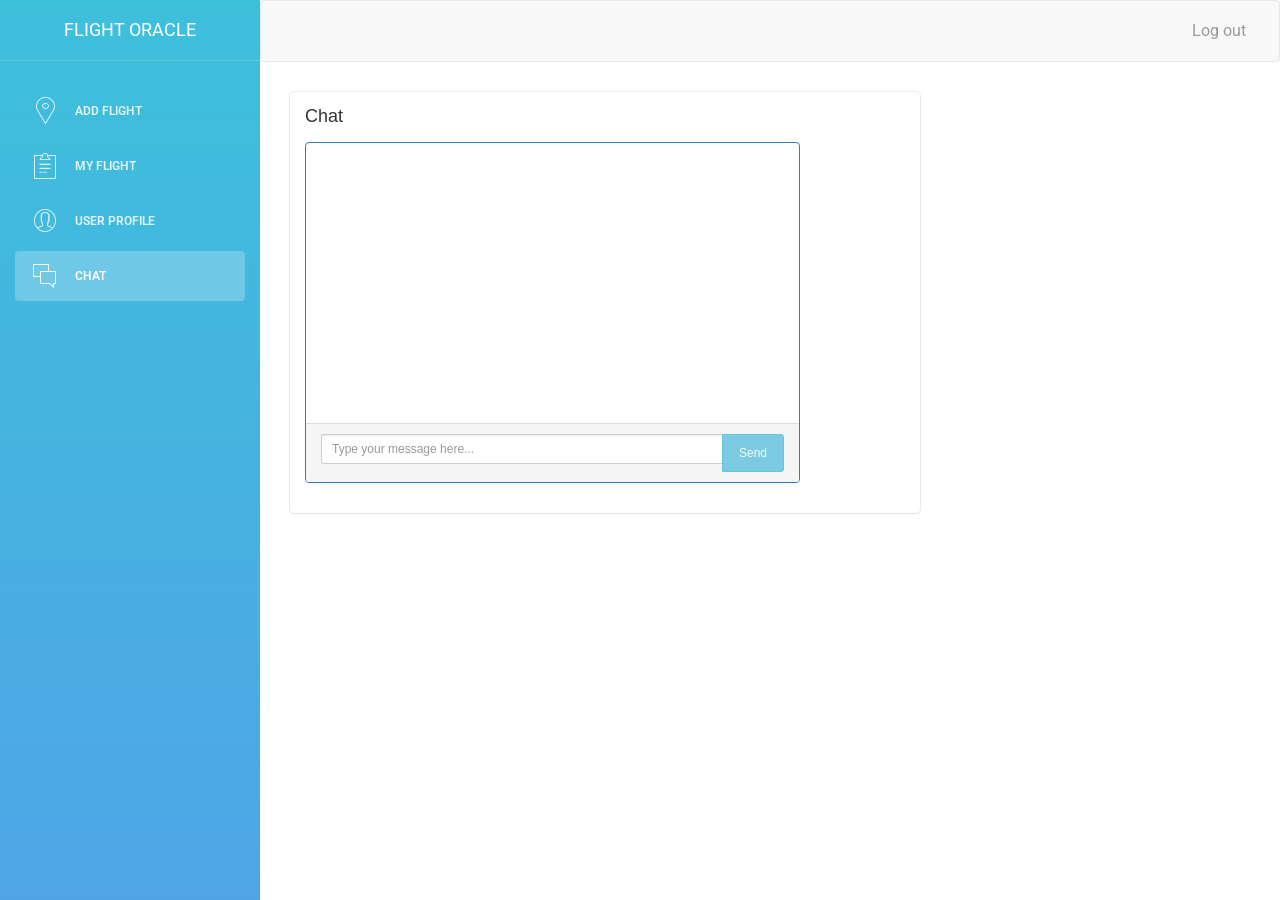
<file: oracle/templates/chat.html>
<!doctype html>
<html lang="en">
<head>
	<meta charset="utf-8" />
	<link rel="icon" type="image/png" href="assets/img/favicon.ico">
	<meta http-equiv="X-UA-Compatible" content="IE=edge,chrome=1" />

	<title> </title>

	<meta content='width=device-width, initial-scale=1.0, maximum-scale=1.0, user-scalable=0' name='viewport' />
    <meta name="viewport" content="width=device-width" />


    <!-- Bootstrap core CSS     -->
    <link href="/static/oracle/assets/css/bootstrap.min.css" rel="stylesheet" />

    <!-- Animation library for notifications   -->
    <link href="/static/oracle/assets/css/animate.min.css" rel="stylesheet"/>

    <!--  Light Bootstrap Table core CSS    -->
    <link href="/static/oracle/assets/css/light-bootstrap-dashboard.css?v=1.4.0" rel="stylesheet"/>
	


    <!--     Fonts and icons     -->
    <link href="http://maxcdn.bootstrapcdn.com/font-awesome/4.2.0/css/font-awesome.min.css" rel="stylesheet">
    <link href='http://fonts.googleapis.com/css?family=Roboto:400,700,300' rel='stylesheet' type='text/css'>
    <link href="/static/oracle/assets/css/pe-icon-7-stroke.css" rel="stylesheet" />
  	<script src="https://js.pusher.com/4.1/pusher.min.js"></script>
	<link rel="stylesheet" href="https://maxcdn.bootstrapcdn.com/bootstrap/3.3.7/css/bootstrap.min.css"/>
    <script src="https://cdnjs.cloudflare.com/ajax/libs/jquery/3.1.1/jquery.min.js"></script>
</head>
<body>
	<style>
	.chat
	{
		list-style: none;
		margin: 0;
		padding: 0;
	}

	.chat li
	{
		margin-bottom: 10px;
		padding-bottom: 5px;
		border-bottom: 1px dotted #B3A9A9;
	}

	.chat li.left .chat-body
	{
		margin-left: 60px;
	}

	.chat li.right .chat-body
	{
		margin-right: 60px;
	}


	.chat li .chat-body p
	{
		margin: 0px;
		color: #777777;
	}

	.panel .slidedown .glyphicon, .chat .glyphicon
	{
		margin-right: 5px;
	}

	.panel-body
	{
		overflow-y: scroll;
		height: 280px;
	}

	::-webkit-scrollbar-track
	{
		-webkit-box-shadow: inset 0 0 6px rgba(0,0,0,0.3);
		background-color: #F5F5F5;
	}

	::-webkit-scrollbar
	{
		width: 0px;
		background-color: #F5F5F5;
	}

	::-webkit-scrollbar-thumb
	{
		-webkit-box-shadow: inset 0 0 6px rgba(0,0,0,.3);
		background-color: #555;
	}

	</style>
	
<div class="wrapper">
    <div class="sidebar" data-color="azure" data-image="/static/oracle/assets/img/sidebar-6.jpg">


    	<div class="sidebar-wrapper">
            <div class="logo">
                <a href="./maps" class="simple-text">
                    Flight Oracle
                </a>
            </div>

            <ul class="nav">
                <li>
                    <a href="./maps">
                        <i class="pe-7s-map-marker"></i>
                        <p>Add Flight</p>
                    </a>
                </li>

                <li>
                    <a href="./table">
                        <i class="pe-7s-note2"></i>
                        <p>My Flight</p>
                    </a>
                </li>
              
                <li>
                    <a href="./user">
                        <i class="pe-7s-user"></i>
                        <p>User Profile</p>
                    </a>
                </li>
                
                 <li class="active">
                  <a href="./chat">
                    <i class="pe-7s-chat"></i>
                    <p>Chat</p>
                  </a>
                </li>
				
            </ul>
    	</div>
    </div>

    <div class="main-panel">
		<nav class="navbar navbar-default navbar-fixed">
            <div class="container-fluid">
                <div class="navbar-header">
                    <button type="button" class="navbar-toggle" data-toggle="collapse" data-target="#navigation-example-2">
                        <span class="sr-only">Toggle navigation</span>
                        <span class="icon-bar"></span>
                        <span class="icon-bar"></span>
                        <span class="icon-bar"></span>
                    </button>
                    <a class="navbar-brand" href="#"></a>
                </div>
                <div class="collapse navbar-collapse">
                    <ul class="nav navbar-nav navbar-right">

                        <li>
                            <a href="http://172.22.94.218/oracle/logout">
                                <p>Log out</p>
                            </a>
                        </li>
						<li class="separator hidden-lg hidden-md"></li>
                    </ul>
                </div>
            </div>
        </nav>


        <div class="content">
            <div class="container-fluid">
                <div class="row">
                    <div class="col-md-8">
                        <div class="card">
                            <div class="header">
                                <h4 class="title">Chat</h4>
                            </div>
                            <div class="content">
								<div class="row">
									<div class="col-md-10">
										<div class="panel panel-primary">
<!--
											<div class="panel-heading">
												<span class="glyphicon glyphicon-comment"></span> Chat   
											</div>
-->
											<div class="panel-body">
												<ul class="chat" id="chat"></ul>
											</div>
											<div class="panel-footer">
												<div class="input-group">
													<input id="btn-input" class="form-control input-sm" placeholder="Type your message here..." type="text">
													<span class="input-group-btn">
														<button class="btn btn-info btn-sm" id="btn-chat">Send</button>
													</span>
												</div>
											</div>
										</div>
									</div>
								</div>
                            </div>
                        </div>
                </div>
            </div>
        </div>
    </div>
	<script>
	var pusher = new Pusher('694ffbf91035a4c545c8', {
		cluster: 'us2'
	});
	var my_channel = pusher.subscribe('a_channel');
	my_channel.bind("an_event", function (data) {
	var new_message = `<li>

					  <div class="chat-body clearfix">
						  <div class="header">
							  <strong class="primary-font">`+data.name+`</strong> <small class="pull-right text-muted">
						  </div>
						  <p>`+data.message+`</p>
					  </div>
					  </li>`;
//					  <span class="chat-img pull-left">
//						  <img src="http://placehold.it/50/55C1E7/fff&amp;text=`+data.name+`" alt="User Avatar" class="img-circle">
//					  </span>
	$('#chat').append(new_message);
	});

	$(document).ready(function(){
	$("#btn-chat").click(function(){
		var message = $('#btn-input').val();
		$.post({
		  url: '/ajax/chat/',
		  data: {
		  'message': message
		  },
		  success: function (data) {
			  $('#btn-input').val('');
		  }
		});
	})
	})

	</script>
	</div>
</div>
</body>

  <!--   Core JS Files   -->
  <script src="/static/oracle/assets/js/jquery.3.2.1.min.js" type="text/javascript"></script>
  <script src="/static/oracle/assets/js/bootstrap.min.js" type="text/javascript"></script>

  <!--  Charts Plugin -->
  <script src="/static/oracle/assets/js/chartist.min.js"></script>

  <!--  Notifications Plugin    -->
  <script src="/static/oracle/assets/js/bootstrap-notify.js"></script>


</html>
</file>
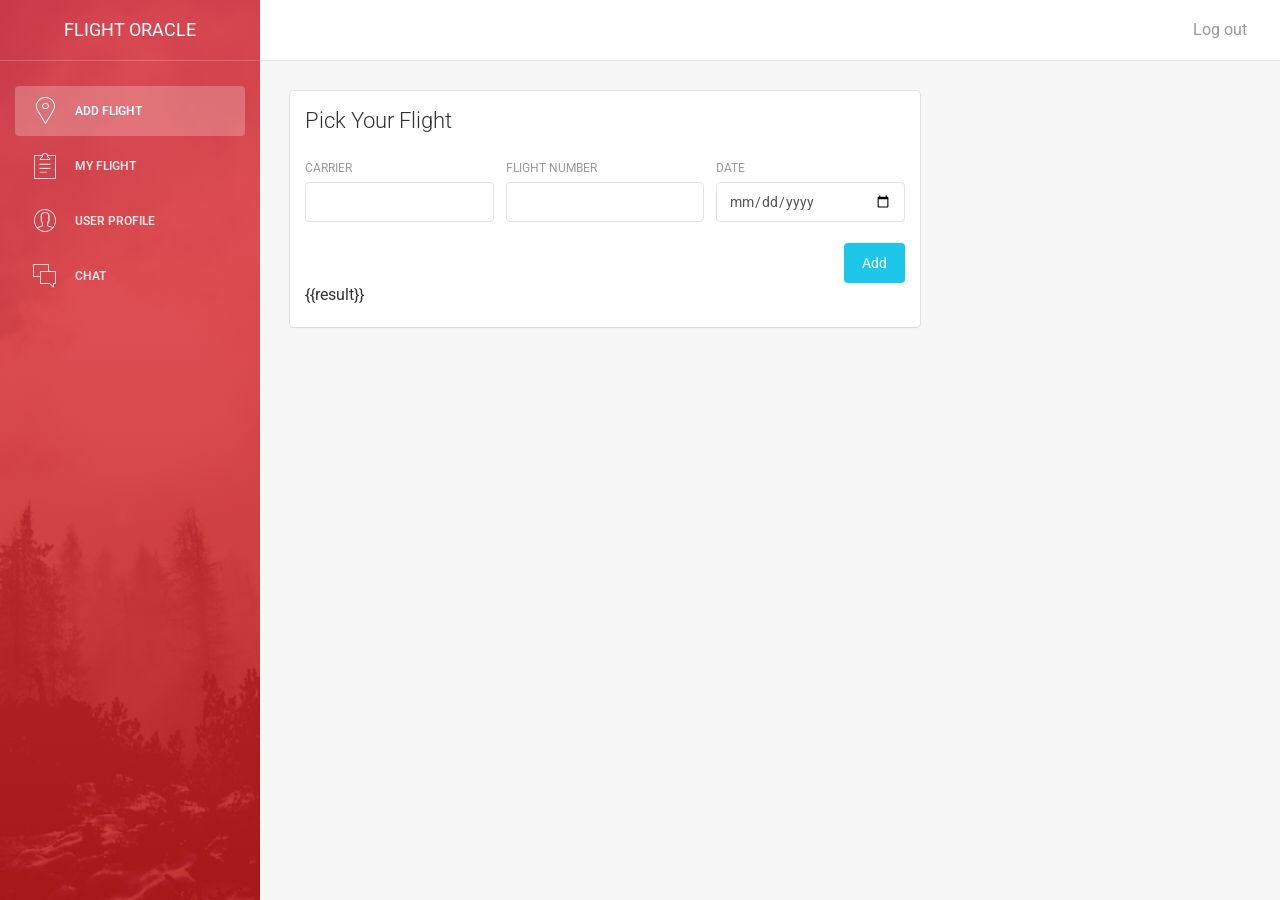
<file: oracle/templates/maps.html>
<!doctype html>
<html lang="en">
<head>
	<meta charset="utf-8" />
	<link rel="icon" type="image/png" href="assets/img/favicon.ico">
	<meta http-equiv="X-UA-Compatible" content="IE=edge,chrome=1" />

	<title> </title>

	<meta content='width=device-width, initial-scale=1.0, maximum-scale=1.0, user-scalable=0' name='viewport' />
    <meta name="viewport" content="width=device-width" />


    <!-- Bootstrap core CSS     -->
    <link href="/static/oracle/assets/css/bootstrap.min.css" rel="stylesheet" />

    <!-- Animation library for notifications   -->
    <link href="/static/oracle/assets/css/animate.min.css" rel="stylesheet"/>

    <!--  Light Bootstrap Table core CSS    -->
    <link href="/static/oracle/assets/css/light-bootstrap-dashboard.css?v=1.4.0" rel="stylesheet"/>


<!--
      CSS for Demo Purpose, don't include it in your project     
    <link href="assets/css/demo.css" rel="stylesheet" />
-->


    <!--     Fonts and icons     -->
    <link href="http://maxcdn.bootstrapcdn.com/font-awesome/4.2.0/css/font-awesome.min.css" rel="stylesheet">
    <link href='http://fonts.googleapis.com/css?family=Roboto:400,700,300' rel='stylesheet' type='text/css'>
    <link href="/static/oracle/assets/css/pe-icon-7-stroke.css" rel="stylesheet" />

</head>
<body>

<div class="wrapper">
    <div class="sidebar" data-color="red" data-image="/static/oracle/assets/img/sidebar-5.jpg">

    <!--   you can change the color of the sidebar using: data-color="blue | azure | green | orange | red | purple" -->


    	<div class="sidebar-wrapper">
            <div class="logo">
                <a href="./maps" class="simple-text">
                    Flight Oracle
                </a>
            </div>

            <ul class="nav">
<!--
                <li>
                    <a href="dashboard.html">
                        <i class="pe-7s-graph"></i>
                        <p>Dashboard</p>
                    </a>
                </li>
-->
                <li class="active">
                    <a href="./maps">
                        <i class="pe-7s-map-marker"></i>
                        <p>Add Flight</p>
                    </a>
                </li>
                <li>
                    <a href="./table">
                        <i class="pe-7s-note2"></i>
                        <p>My Flight</p>
                    </a>
                </li>             
                <li>
                    <a href="./user">
                        <i class="pe-7s-user"></i>
                        <p>User Profile</p>
                    </a>
                </li>
                <li>
                  <a href="./chat">
                    <i class="pe-7s-chat"></i>
                    <p>Chat</p>
                  </a>
                </li>
<!--
                <li>
                    <a href="typography.html">
                        <i class="pe-7s-news-paper"></i>
                        <p>Typography</p>
                    </a>
                </li>
-->
<!--
                <li>
                    <a href="icons.html">
                        <i class="pe-7s-science"></i>
                        <p>Icons</p>
                    </a>
                </li>
-->

<!--
                <li>
                    <a href="notifications.html">
                        <i class="pe-7s-bell"></i>
                        <p>Notifications</p>
                    </a>
                </li>
-->
            </ul>
    	</div>
    </div>

    <div class="main-panel">
		<nav class="navbar navbar-default navbar-fixed">
            <div class="container-fluid">
                <div class="navbar-header">
                    <button type="button" class="navbar-toggle" data-toggle="collapse" data-target="#navigation-example-2">
                        <span class="sr-only">Toggle navigation</span>
                        <span class="icon-bar"></span>
                        <span class="icon-bar"></span>
                        <span class="icon-bar"></span>
                    </button>
                    <a class="navbar-brand" href="#"></a>
                </div>
                <div class="collapse navbar-collapse">
<!--
                    <ul class="nav navbar-nav navbar-left">
                        <li>
                            <a href="#" class="dropdown-toggle" data-toggle="dropdown">
                                <i class="fa fa-dashboard"></i>
								<p class="hidden-lg hidden-md">Dashboard</p>
                            </a>
                        </li>
                        <li class="dropdown">
                              <a href="#" class="dropdown-toggle" data-toggle="dropdown">
                                    <i class="fa fa-globe"></i>
                                    <b class="caret hidden-sm hidden-xs"></b>
                                    <span class="notification hidden-sm hidden-xs">5</span>
									<p class="hidden-lg hidden-md">
										5 Notifications
										<b class="caret"></b>
									</p>
                              </a>
                              <ul class="dropdown-menu">
                                <li><a href="#">Notification 1</a></li>
                                <li><a href="#">Notification 2</a></li>
                                <li><a href="#">Notification 3</a></li>
                                <li><a href="#">Notification 4</a></li>
                                <li><a href="#">Another notification</a></li>
                              </ul>
                        </li>
                        <li>
                           <a href="">
                                <i class="fa fa-search"></i>
								<p class="hidden-lg hidden-md">Search</p>
                            </a>
                        </li>
                    </ul>
-->

                    <ul class="nav navbar-nav navbar-right">
<!--                         <li>
                           <a href="">
                               <p>Account</p>
                            </a>
                        </li>
                        <li class="dropdown">
                              <a href="#" class="dropdown-toggle" data-toggle="dropdown">
                                    <p>
										Dropdown
										<b class="caret"></b>
									</p>

                              </a>
                              <ul class="dropdown-menu">
                                <li><a href="#">Action</a></li>
                                <li><a href="#">Another action</a></li>
                                <li><a href="#">Something</a></li>
                                <li><a href="#">Another action</a></li>
                                <li><a href="#">Something</a></li>
                                <li class="divider"></li>
                                <li><a href="#">Separated link</a></li>
                              </ul>
                        </li> -->
                        <li>
                            <a href="http://172.22.94.218/oracle/logout">
                                <p>Log out</p>
                            </a>
                        </li>
						<li class="separator hidden-lg hidden-md"></li>
                    </ul>
                </div>
            </div>
        </nav>
        <div class="content">
            <div class="container-fluid">
                <div class="row">
                    <div class="col-md-8">
                        <div class="card">
                            <div class="header">
                                <h4 class="title">Pick Your Flight</h4>
                            </div>
                            <div class="content">
                                <form class="form" action="addFlight" method="GET"> 
                                  
                                   <div class="row">
                                        <div class="col-md-4">
                                            <div class="form-group">
                                                <label>Carrier</label>
                                                <input name="Carrier" type="text" class="form-control" placeholder=" ">
                                            </div>
                                        </div>
                                        <div class="col-md-4">
                                            <div class="form-group">
                                                <label>Flight Number</label>
                                                <input name="FlightNumber" type="text" class="form-control" placeholder=" ">
                                            </div>
                                        </div>
                                     
                                        <div class="col-md-4">
                                            <div class="form-group">
                                                <label>Date</label>
                                                <input name="Date" type="Date" class="form-control" placeholder=" ">
                                            </div>
                                        </div>
                                    </div>
<!--

                                    <div class="row">
                                        <div class="col-md-5">
                                            <div class="form-group">
                                                <label>Company (disabled)</label>
                                                <input type="text" class="form-control" disabled placeholder="Company" value="Creative Code Inc.">
                                            </div>
                                        </div>
                                        <div class="col-md-3">
                                            <div class="form-group">
                                                <label>Username</label>
                                                <input type="text" class="form-control" placeholder="Username" value="michael23">
                                            </div>
                                        </div>
                                        <div class="col-md-4">
                                            <div class="form-group">
                                                <label for="exampleInputEmail1">Email address</label>
                                                <input type="email" class="form-control" placeholder="Email">
                                            </div>
                                        </div>
                                        <div class="col-md-4">
                                            <div class="form-group">
                                                <label for="exampleInputPassword1">Password</label>
                                                <input type="txt" class="form-control" placeholder="Password">
                                            </div>
                                        </div>
                                    </div>
-->



<!--
                                    <div class="row">
                                        <div class="col-md-12">
                                            <div class="form-group">
                                                <label>Address</label>
                                                <input type="text" class="form-control" placeholder="Home Address" value="Bld Mihail Kogalniceanu, nr. 8 Bl 1, Sc 1, Ap 09">
                                            </div>
                                        </div>
                                    </div>

                                    <div class="row">
                                        <div class="col-md-4">
                                            <div class="form-group">
                                                <label>City</label>
                                                <input type="text" class="form-control" placeholder="City" value="Mike">
                                            </div>
                                        </div>
                                        <div class="col-md-4">
                                            <div class="form-group">
                                                <label>Country</label>
                                                <input type="text" class="form-control" placeholder="Country" value="Andrew">
                                            </div>
                                        </div>
                                        <div class="col-md-4">
                                            <div class="form-group">
                                                <label>Postal Code</label>
                                                <input type="number" class="form-control" placeholder="ZIP Code">
                                            </div>
                                        </div>
                                    </div>

                                    <div class="row">
                                        <div class="col-md-12">
                                            <div class="form-group">
                                                <label>About Me</label>
                                                <textarea rows="5" class="form-control" placeholder="Here can be your description" value="Mike">Lamborghini Mercy, Your chick she so thirsty, I'm in that two seat Lambo.</textarea>
                                            </div>
                                        </div>
                                    </div>
-->

                                    <button type="submit" class="btn btn-info btn-fill pull-right">Add</button>
                                    <div class="clearfix"></div>
                                </form>
                                <P>{{result}}</P>
                            </div>
                        </div>
                    </div>
                </div>
            </div>
        </div>

    </div>
</div>



</body>
	<!--     haha -->
    <script src="/static/oracle/assets/js/jquery.3.2.1.min.js" type="text/javascript"></script>
	<script src="/static/oracle/assets/js/bootstrap.min.js" type="text/javascript"></script>

	<!--  Charts Plugin -->
	<script src="/static/oracle/assets/js/chartist.min.js"></script>

    <!--  Notifications Plugin    -->
    <script src="/static/oracle/assets/js/bootstrap-notify.js"></script>

    <!--  Google Maps Plugin    -->
    <script type="/static/oracle/text/javascript" src="https://maps.googleapis.com/maps/api/js?key=YOUR_KEY_HERE"></script>

    <!-- Light Bootstrap Table Core javascript and methods for Demo purpose -->
	<script src="/static/oracle/assets/js/light-bootstrap-dashboard.js?v=1.4.0"></script>

<!--
	 Light Bootstrap Table DEMO methods, don't include it in your project! 
	<script src="assets/js/demo.js"></script>
-->


</html>
</file>
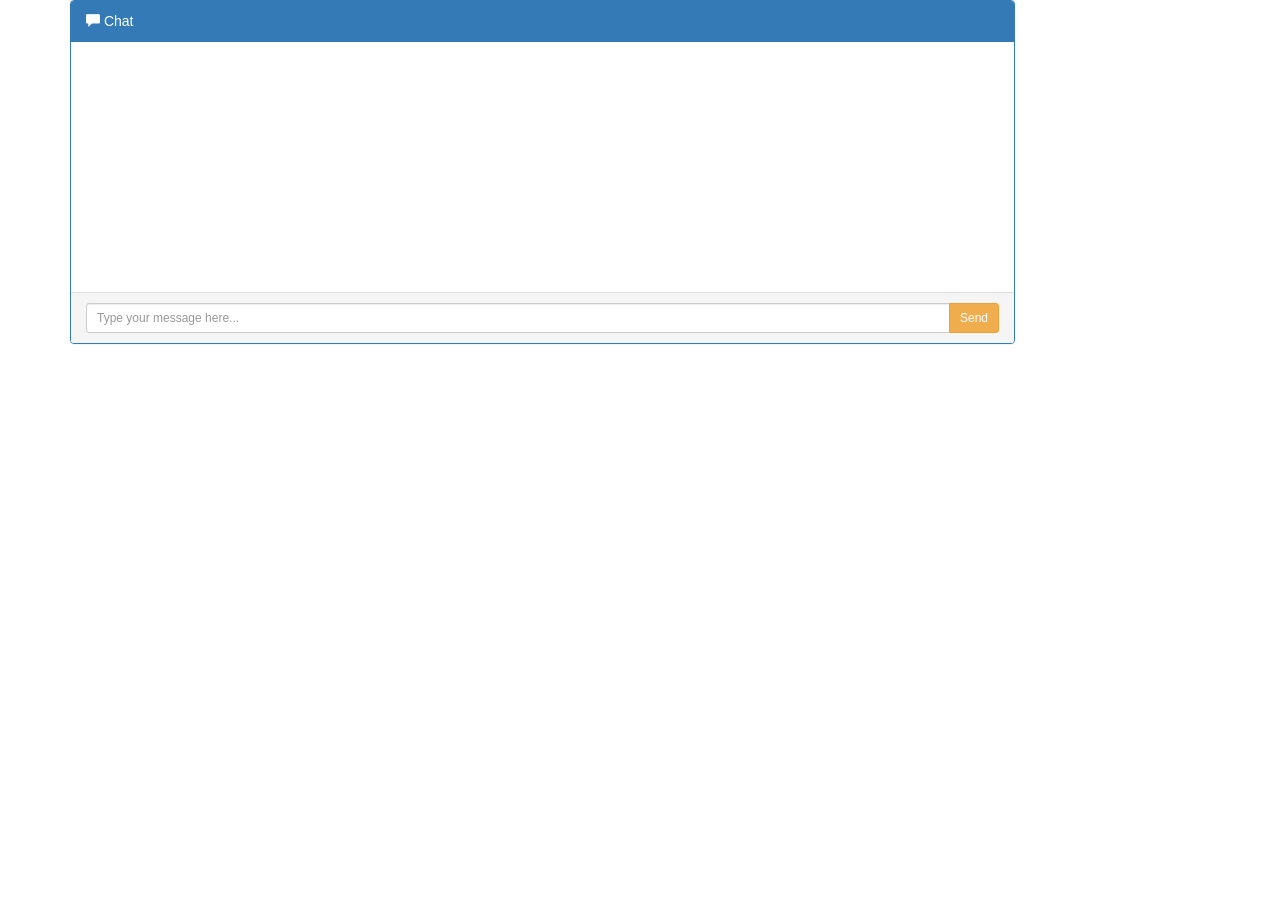
<file: pusherchat/templates/chat.html>
<html>
    <head>
        <title>
        </title>
    </head>
    <link rel="stylesheet" href="https://maxcdn.bootstrapcdn.com/bootstrap/3.3.7/css/bootstrap.min.css"/>
    <script src="https://cdnjs.cloudflare.com/ajax/libs/jquery/3.1.1/jquery.min.js"></script>
    <script src="https://js.pusher.com/4.1/pusher.min.js"></script>
<style>
.chat
{
    list-style: none;
    margin: 0;
    padding: 0;
}

.chat li
{
    margin-bottom: 10px;
    padding-bottom: 5px;
    border-bottom: 1px dotted #B3A9A9;
}

.chat li.left .chat-body
{
    margin-left: 60px;
}

.chat li.right .chat-body
{
    margin-right: 60px;
}


.chat li .chat-body p
{
    margin: 0;
    color: #777777;
}

.panel .slidedown .glyphicon, .chat .glyphicon
{
    margin-right: 5px;
}

.panel-body
{
    overflow-y: scroll;
    height: 250px;
}

::-webkit-scrollbar-track
{
    -webkit-box-shadow: inset 0 0 6px rgba(0,0,0,0.3);
    background-color: #F5F5F5;
}

::-webkit-scrollbar
{
    width: 12px;
    background-color: #F5F5F5;
}

::-webkit-scrollbar-thumb
{
    -webkit-box-shadow: inset 0 0 6px rgba(0,0,0,.3);
    background-color: #555;
}

</style>
<body>
  <div class="container">
    <div class="row">
        <div class="col-md-10">
            <div class="panel panel-primary">
                <div class="panel-heading">
                    <span class="glyphicon glyphicon-comment"></span> Chat   
                </div>
                <div class="panel-body">
                    <ul class="chat" id="chat"></ul>
                </div>
                <div class="panel-footer">
                    <div class="input-group">
                        <input id="btn-input" class="form-control input-sm" placeholder="Type your message here..." type="text">
                        <span class="input-group-btn">
                            <button class="btn btn-warning btn-sm" id="btn-chat">Send</button>
                        </span>
                    </div>
                </div>
            </div>
        </div>
    </div>
  </div>
  
<script>
  var pusher = new Pusher('needchange', {
        cluster: 'us2'
  });
  var my_channel = pusher.subscribe('a_channel');
  my_channel.bind("an_event", function (data) {
  var new_message = `<li class="left clearfix">
					  <span class="chat-img pull-left">
						  <img src="http://placehold.it/50/55C1E7/fff&amp;text=`+data.name+`" alt="User Avatar" class="img-circle">
					  </span>
					  <div class="chat-body clearfix">
						  <div class="header">
							  <strong class="primary-font">`+data.name+`</strong> <small class="pull-right text-muted">
						  </div>
						  <p>`+data.message+`</p>
					  </div>
					  </li>`;
                            
  $('#chat').append(new_message);
  });

  $(document).ready(function(){
	$("#btn-chat").click(function(){
		var message = $('#btn-input').val();
		$.post({
		  url: '/ajax/chat/',
		  data: {
		  'message': message
		  },
		  success: function (data) {
			  $('#btn-input').val('');
		  }
		});
	})
  })
   
</script>
</body>
</html>
</file>
<file: static/oracle/assets/css/pe-icon-7-stroke.css>
@font-face {
	font-family: 'Pe-icon-7-stroke';
	src:url('../fonts/Pe-icon-7-stroke.eot?d7yf1v');
	src:url('../fonts/Pe-icon-7-stroke.eot?#iefixd7yf1v') format('embedded-opentype'),
		url('../fonts/Pe-icon-7-stroke.woff?d7yf1v') format('woff'),
		url('../fonts/Pe-icon-7-stroke.ttf?d7yf1v') format('truetype'),
		url('../fonts/Pe-icon-7-stroke.svg?d7yf1v#Pe-icon-7-stroke') format('svg');
	font-weight: normal;
	font-style: normal;
}

[class^="pe-7s-"], [class*=" pe-7s-"] {
	display: inline-block;
	font-family: 'Pe-icon-7-stroke';
	speak: none;
	font-style: normal;
	font-weight: normal;
	font-variant: normal;
	text-transform: none;
	line-height: 1;

	/* Better Font Rendering =========== */
	-webkit-font-smoothing: antialiased;
	-moz-osx-font-smoothing: grayscale;
}

.pe-7s-album:before {
	content: "\e6aa";
}
.pe-7s-arc:before {
	content: "\e6ab";
}
.pe-7s-back-2:before {
	content: "\e6ac";
}
.pe-7s-bandaid:before {
	content: "\e6ad";
}
.pe-7s-car:before {
	content: "\e6ae";
}
.pe-7s-diamond:before {
	content: "\e6af";
}
.pe-7s-door-lock:before {
	content: "\e6b0";
}
.pe-7s-eyedropper:before {
	content: "\e6b1";
}
.pe-7s-female:before {
	content: "\e6b2";
}
.pe-7s-gym:before {
	content: "\e6b3";
}
.pe-7s-hammer:before {
	content: "\e6b4";
}
.pe-7s-headphones:before {
	content: "\e6b5";
}
.pe-7s-helm:before {
	content: "\e6b6";
}
.pe-7s-hourglass:before {
	content: "\e6b7";
}
.pe-7s-leaf:before {
	content: "\e6b8";
}
.pe-7s-magic-wand:before {
	content: "\e6b9";
}
.pe-7s-male:before {
	content: "\e6ba";
}
.pe-7s-map-2:before {
	content: "\e6bb";
}
.pe-7s-next-2:before {
	content: "\e6bc";
}
.pe-7s-paint-bucket:before {
	content: "\e6bd";
}
.pe-7s-pendrive:before {
	content: "\e6be";
}
.pe-7s-photo:before {
	content: "\e6bf";
}
.pe-7s-piggy:before {
	content: "\e6c0";
}
.pe-7s-plugin:before {
	content: "\e6c1";
}
.pe-7s-refresh-2:before {
	content: "\e6c2";
}
.pe-7s-rocket:before {
	content: "\e6c3";
}
.pe-7s-settings:before {
	content: "\e6c4";
}
.pe-7s-shield:before {
	content: "\e6c5";
}
.pe-7s-smile:before {
	content: "\e6c6";
}
.pe-7s-usb:before {
	content: "\e6c7";
}
.pe-7s-vector:before {
	content: "\e6c8";
}
.pe-7s-wine:before {
	content: "\e6c9";
}
.pe-7s-cloud-upload:before {
	content: "\e68a";
}
.pe-7s-cash:before {
	content: "\e68c";
}
.pe-7s-close:before {
	content: "\e680";
}
.pe-7s-bluetooth:before {
	content: "\e68d";
}
.pe-7s-cloud-download:before {
	content: "\e68b";
}
.pe-7s-way:before {
	content: "\e68e";
}
.pe-7s-close-circle:before {
	content: "\e681";
}
.pe-7s-id:before {
	content: "\e68f";
}
.pe-7s-angle-up:before {
	content: "\e682";
}
.pe-7s-wristwatch:before {
	content: "\e690";
}
.pe-7s-angle-up-circle:before {
	content: "\e683";
}
.pe-7s-world:before {
	content: "\e691";
}
.pe-7s-angle-right:before {
	content: "\e684";
}
.pe-7s-volume:before {
	content: "\e692";
}
.pe-7s-angle-right-circle:before {
	content: "\e685";
}
.pe-7s-users:before {
	content: "\e693";
}
.pe-7s-angle-left:before {
	content: "\e686";
}
.pe-7s-user-female:before {
	content: "\e694";
}
.pe-7s-angle-left-circle:before {
	content: "\e687";
}
.pe-7s-up-arrow:before {
	content: "\e695";
}
.pe-7s-angle-down:before {
	content: "\e688";
}
.pe-7s-switch:before {
	content: "\e696";
}
.pe-7s-angle-down-circle:before {
	content: "\e689";
}
.pe-7s-scissors:before {
	content: "\e697";
}
.pe-7s-wallet:before {
	content: "\e600";
}
.pe-7s-safe:before {
	content: "\e698";
}
.pe-7s-volume2:before {
	content: "\e601";
}
.pe-7s-volume1:before {
	content: "\e602";
}
.pe-7s-voicemail:before {
	content: "\e603";
}
.pe-7s-video:before {
	content: "\e604";
}
.pe-7s-user:before {
	content: "\e605";
}
.pe-7s-upload:before {
	content: "\e606";
}
.pe-7s-unlock:before {
	content: "\e607";
}
.pe-7s-umbrella:before {
	content: "\e608";
}
.pe-7s-trash:before {
	content: "\e609";
}
.pe-7s-tools:before {
	content: "\e60a";
}
.pe-7s-timer:before {
	content: "\e60b";
}
.pe-7s-ticket:before {
	content: "\e60c";
}
.pe-7s-target:before {
	content: "\e60d";
}
.pe-7s-sun:before {
	content: "\e60e";
}
.pe-7s-study:before {
	content: "\e60f";
}
.pe-7s-stopwatch:before {
	content: "\e610";
}
.pe-7s-star:before {
	content: "\e611";
}
.pe-7s-speaker:before {
	content: "\e612";
}
.pe-7s-signal:before {
	content: "\e613";
}
.pe-7s-shuffle:before {
	content: "\e614";
}
.pe-7s-shopbag:before {
	content: "\e615";
}
.pe-7s-share:before {
	content: "\e616";
}
.pe-7s-server:before {
	content: "\e617";
}
.pe-7s-search:before {
	content: "\e618";
}
.pe-7s-film:before {
	content: "\e6a5";
}
.pe-7s-science:before {
	content: "\e619";
}
.pe-7s-disk:before {
	content: "\e6a6";
}
.pe-7s-ribbon:before {
	content: "\e61a";
}
.pe-7s-repeat:before {
	content: "\e61b";
}
.pe-7s-refresh:before {
	content: "\e61c";
}
.pe-7s-add-user:before {
	content: "\e6a9";
}
.pe-7s-refresh-cloud:before {
	content: "\e61d";
}
.pe-7s-paperclip:before {
	content: "\e69c";
}
.pe-7s-radio:before {
	content: "\e61e";
}
.pe-7s-note2:before {
	content: "\e69d";
}
.pe-7s-print:before {
	content: "\e61f";
}
.pe-7s-network:before {
	content: "\e69e";
}
.pe-7s-prev:before {
	content: "\e620";
}
.pe-7s-mute:before {
	content: "\e69f";
}
.pe-7s-power:before {
	content: "\e621";
}
.pe-7s-medal:before {
	content: "\e6a0";
}
.pe-7s-portfolio:before {
	content: "\e622";
}
.pe-7s-like2:before {
	content: "\e6a1";
}
.pe-7s-plus:before {
	content: "\e623";
}
.pe-7s-left-arrow:before {
	content: "\e6a2";
}
.pe-7s-play:before {
	content: "\e624";
}
.pe-7s-key:before {
	content: "\e6a3";
}
.pe-7s-plane:before {
	content: "\e625";
}
.pe-7s-joy:before {
	content: "\e6a4";
}
.pe-7s-photo-gallery:before {
	content: "\e626";
}
.pe-7s-pin:before {
	content: "\e69b";
}
.pe-7s-phone:before {
	content: "\e627";
}
.pe-7s-plug:before {
	content: "\e69a";
}
.pe-7s-pen:before {
	content: "\e628";
}
.pe-7s-right-arrow:before {
	content: "\e699";
}
.pe-7s-paper-plane:before {
	content: "\e629";
}
.pe-7s-delete-user:before {
	content: "\e6a7";
}
.pe-7s-paint:before {
	content: "\e62a";
}
.pe-7s-bottom-arrow:before {
	content: "\e6a8";
}
.pe-7s-notebook:before {
	content: "\e62b";
}
.pe-7s-note:before {
	content: "\e62c";
}
.pe-7s-next:before {
	content: "\e62d";
}
.pe-7s-news-paper:before {
	content: "\e62e";
}
.pe-7s-musiclist:before {
	content: "\e62f";
}
.pe-7s-music:before {
	content: "\e630";
}
.pe-7s-mouse:before {
	content: "\e631";
}
.pe-7s-more:before {
	content: "\e632";
}
.pe-7s-moon:before {
	content: "\e633";
}
.pe-7s-monitor:before {
	content: "\e634";
}
.pe-7s-micro:before {
	content: "\e635";
}
.pe-7s-menu:before {
	content: "\e636";
}
.pe-7s-map:before {
	content: "\e637";
}
.pe-7s-map-marker:before {
	content: "\e638";
}
.pe-7s-mail:before {
	content: "\e639";
}
.pe-7s-mail-open:before {
	content: "\e63a";
}
.pe-7s-mail-open-file:before {
	content: "\e63b";
}
.pe-7s-magnet:before {
	content: "\e63c";
}
.pe-7s-loop:before {
	content: "\e63d";
}
.pe-7s-look:before {
	content: "\e63e";
}
.pe-7s-lock:before {
	content: "\e63f";
}
.pe-7s-lintern:before {
	content: "\e640";
}
.pe-7s-link:before {
	content: "\e641";
}
.pe-7s-like:before {
	content: "\e642";
}
.pe-7s-light:before {
	content: "\e643";
}
.pe-7s-less:before {
	content: "\e644";
}
.pe-7s-keypad:before {
	content: "\e645";
}
.pe-7s-junk:before {
	content: "\e646";
}
.pe-7s-info:before {
	content: "\e647";
}
.pe-7s-home:before {
	content: "\e648";
}
.pe-7s-help2:before {
	content: "\e649";
}
.pe-7s-help1:before {
	content: "\e64a";
}
.pe-7s-graph3:before {
	content: "\e64b";
}
.pe-7s-graph2:before {
	content: "\e64c";
}
.pe-7s-graph1:before {
	content: "\e64d";
}
.pe-7s-graph:before {
	content: "\e64e";
}
.pe-7s-global:before {
	content: "\e64f";
}
.pe-7s-gleam:before {
	content: "\e650";
}
.pe-7s-glasses:before {
	content: "\e651";
}
.pe-7s-gift:before {
	content: "\e652";
}
.pe-7s-folder:before {
	content: "\e653";
}
.pe-7s-flag:before {
	content: "\e654";
}
.pe-7s-filter:before {
	content: "\e655";
}
.pe-7s-file:before {
	content: "\e656";
}
.pe-7s-expand1:before {
	content: "\e657";
}
.pe-7s-exapnd2:before {
	content: "\e658";
}
.pe-7s-edit:before {
	content: "\e659";
}
.pe-7s-drop:before {
	content: "\e65a";
}
.pe-7s-drawer:before {
	content: "\e65b";
}
.pe-7s-download:before {
	content: "\e65c";
}
.pe-7s-display2:before {
	content: "\e65d";
}
.pe-7s-display1:before {
	content: "\e65e";
}
.pe-7s-diskette:before {
	content: "\e65f";
}
.pe-7s-date:before {
	content: "\e660";
}
.pe-7s-cup:before {
	content: "\e661";
}
.pe-7s-culture:before {
	content: "\e662";
}
.pe-7s-crop:before {
	content: "\e663";
}
.pe-7s-credit:before {
	content: "\e664";
}
.pe-7s-copy-file:before {
	content: "\e665";
}
.pe-7s-config:before {
	content: "\e666";
}
.pe-7s-compass:before {
	content: "\e667";
}
.pe-7s-comment:before {
	content: "\e668";
}
.pe-7s-coffee:before {
	content: "\e669";
}
.pe-7s-cloud:before {
	content: "\e66a";
}
.pe-7s-clock:before {
	content: "\e66b";
}
.pe-7s-check:before {
	content: "\e66c";
}
.pe-7s-chat:before {
	content: "\e66d";
}
.pe-7s-cart:before {
	content: "\e66e";
}
.pe-7s-camera:before {
	content: "\e66f";
}
.pe-7s-call:before {
	content: "\e670";
}
.pe-7s-calculator:before {
	content: "\e671";
}
.pe-7s-browser:before {
	content: "\e672";
}
.pe-7s-box2:before {
	content: "\e673";
}
.pe-7s-box1:before {
	content: "\e674";
}
.pe-7s-bookmarks:before {
	content: "\e675";
}
.pe-7s-bicycle:before {
	content: "\e676";
}
.pe-7s-bell:before {
	content: "\e677";
}
.pe-7s-battery:before {
	content: "\e678";
}
.pe-7s-ball:before {
	content: "\e679";
}
.pe-7s-back:before {
	content: "\e67a";
}
.pe-7s-attention:before {
	content: "\e67b";
}
.pe-7s-anchor:before {
	content: "\e67c";
}
.pe-7s-albums:before {
	content: "\e67d";
}
.pe-7s-alarm:before {
	content: "\e67e";
}
.pe-7s-airplay:before {
	content: "\e67f";
}
</file>
<file: oracle/templates/assets/css/demo.css>
@media (min-width: 992px){
    .typo-line{
        padding-left: 140px;
        margin-bottom: 40px;
        position: relative;
    }

    .typo-line .category{
        transform: translateY(-50%);
        top: 50%;
        left: 0px;
        position: absolute;
    }
}

.all-icons [class*="pe-"]{
    font-size: 40px;
}
.all-icons input{
    border: 0;
}
.all-icons .font-icon-detail{
    text-align: center;
    padding: 45px 0px 30px;
    border: 1px solid #e5e5e5;
    border-radius: 6px;
    margin: 15px 0;
}
.all-icons .font-icon-detail input{
    margin: 25px auto 0;
    width: 100%;
    text-align: center;
    display: block;
    color: #aaa;
    font-size: 13px;
}

#map{
    position:relative;
    width:100%;
    height: calc(100% - 60px);
}

.places-buttons .btn{
    margin-bottom: 30px
}
.sidebar .nav > li.active-pro{
    position: absolute;
    width: 100%;
    bottom: 10px;
}
.sidebar .nav > li.active-pro a{
    background: rgba(255, 255, 255, 0.14);
    opacity: 1;
    color: #FFFFFF;
}

.table-upgrade td:nth-child(2),
.table-upgrade td:nth-child(3){
    text-align: center;
}

@media all and (max-width: 991px)  {
    .sidebar .nav > li.active-pro{
        position: initial;
    }
}
</file>
